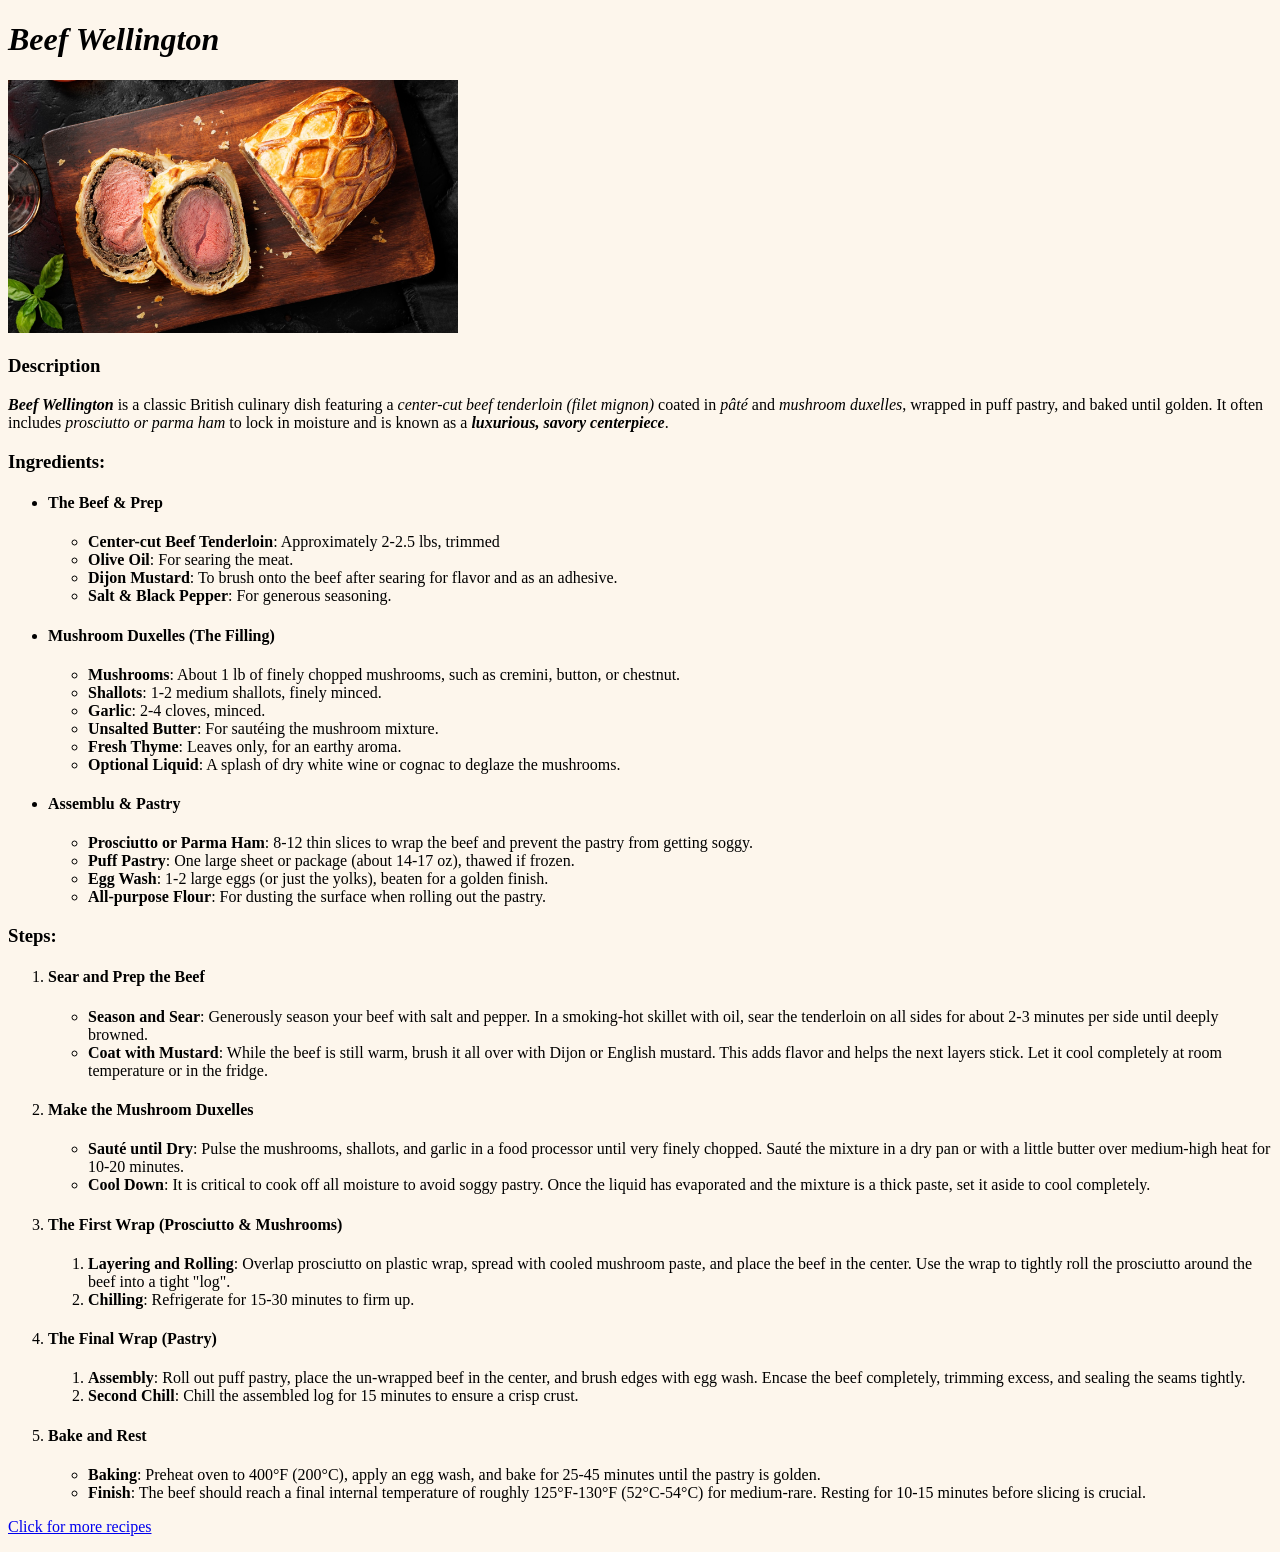
<file: recipes/beef-wellington.html>
<!DOCTYPE html>
<html lang="en">
    <head>
        <meta charset="UTF-8">
        <meta name="viewport" content="width=device-width, initial-scale=1.0">
        <title>Beef-Wellington-Recipe</title>
        <link rel="stylesheet", href="../style.css">
    </head>

    <body>
        <h1><em>Beef Wellington</em></h1>
        <img src="../img/beefwellington.jpg" width="450" alt="Perfectly cooked beef wellington, sliced on a wooden cutting board.">
       <div>
            <h3>Description</h3>
            <p><strong><em>Beef Wellington</em></strong> is a classic British culinary dish featuring a <em>center-cut beef tenderloin (filet mignon)</em> coated in <em>pâté</em> and <em>mushroom duxelles</em>, wrapped in puff pastry, and baked until golden. It often includes <em>prosciutto or parma ham</em> to lock in moisture and is known as a <strong><em>luxurious, savory centerpiece</em></strong>.</p>
            <h3>Ingredients:</h3>
       </div>
        <ul>
            <li><h4>The Beef & Prep</h4>
                <ul>
                    <li><strong>Center-cut Beef Tenderloin</strong>: Approximately 2-2.5 lbs, trimmed</li>
                    <li><strong>Olive Oil</strong>: For searing the meat.</li>
                    <li><strong>Dijon Mustard</strong>: To brush onto the beef after searing for flavor and as an adhesive.</li>
                    <li><strong>Salt & Black Pepper</strong>: For generous seasoning.</li>
                </ul>
            </li>

            <li><h4>Mushroom Duxelles (The Filling)</h4>
                <ul>
                    <li><strong>Mushrooms</strong>: About 1 lb of finely chopped mushrooms, such as cremini, button, or chestnut.</li>
                    <li><strong>Shallots</strong>: 1-2 medium shallots, finely minced.</li>
                    <li><strong>Garlic</strong>: 2-4 cloves, minced.</li>
                    <li><strong>Unsalted Butter</strong>: For sautéing the mushroom mixture.</li>
                    <li><strong>Fresh Thyme</strong>: Leaves only, for an earthy aroma.</li>
                    <li><strong>Optional Liquid</strong>: A splash of dry white wine or cognac to deglaze the mushrooms.</li>
                </ul>
            </li>

            <li><h4>Assemblu & Pastry</h4>
                <ul>
                    <li><strong>Prosciutto or Parma Ham</strong>: 8-12 thin slices to wrap the beef and prevent the pastry from getting soggy.</li>
                    <li><strong>Puff Pastry</strong>: One large sheet or package (about 14-17 oz), thawed if frozen.</li>
                    <li><strong>Egg Wash</strong>: 1-2 large eggs (or just the yolks), beaten for a golden finish.</li>
                    <li><strong>All-purpose Flour</strong>: For dusting the surface when rolling out the pastry.</li>
                </ul>
            </li>
            
        </ul>

        <h3>Steps:</h3>
        <ol>
            <li><h4>Sear and Prep the Beef</h4>
                <ul>
                    <li><strong>Season and Sear</strong>: Generously season your beef with salt and pepper. In a smoking-hot skillet with oil, sear the tenderloin on all sides for about 2-3 minutes per side until deeply browned.</li>
                    <li><strong>Coat with Mustard</strong>: While the beef is still warm, brush it all over with Dijon or English mustard. This adds flavor and helps the next layers stick. Let it cool completely at room temperature or in the fridge.</li>
                </ul>
            </li>

            <li><h4>Make the Mushroom Duxelles</h4>
                <ul>
                    <li><strong>Sauté until Dry</strong>: Pulse the mushrooms, shallots, and garlic in a food processor until very finely chopped. Sauté the mixture in a dry pan or with a little butter over medium-high heat for 10-20 minutes.</li>
                    <li><strong>Cool Down</strong>: It is critical to cook off all moisture to avoid soggy pastry. Once the liquid has evaporated and the mixture is a thick paste, set it aside to cool completely.</li>
                </ul>
            </li>

            <li><h4>The First Wrap (Prosciutto & Mushrooms)</h4>
                <ol>
                    <li><strong>Layering and Rolling</strong>: Overlap prosciutto on plastic wrap, spread with cooled mushroom paste, and place the beef in the center. Use the wrap to tightly roll the prosciutto around the beef into a tight "log".</li>
                    <li><strong>Chilling</strong>: Refrigerate for 15-30 minutes to firm up.</li>
                </ol>
            </li>

            <li><h4>The Final Wrap (Pastry)</h4>
                <ol>
                    <li><strong>Assembly</strong>: Roll out puff pastry, place the un-wrapped beef in the center, and brush edges with egg wash. Encase the beef completely, trimming excess, and sealing the seams tightly.</li>
                    <li><strong>Second Chill</strong>: Chill the assembled log for 15 minutes to ensure a crisp crust.</li>
                </ol>
            </li>

            <li><h4>Bake and Rest</h4>
                <ul>
                    <li><strong>Baking</strong>: Preheat oven to 400°F (200°C), apply an egg wash, and bake for 25-45 minutes until the pastry is golden.</li>
                    <li><strong>Finish</strong>: The beef should reach a final internal temperature of roughly 125°F-130°F (52°C-54°C) for medium-rare. Resting for 10-15 minutes before slicing is crucial.</li>
                </ul>

            </li>
        </ol>
        <p><a href="../index.html">Click for more recipes</a></p>

    </body>
</html>
</file>
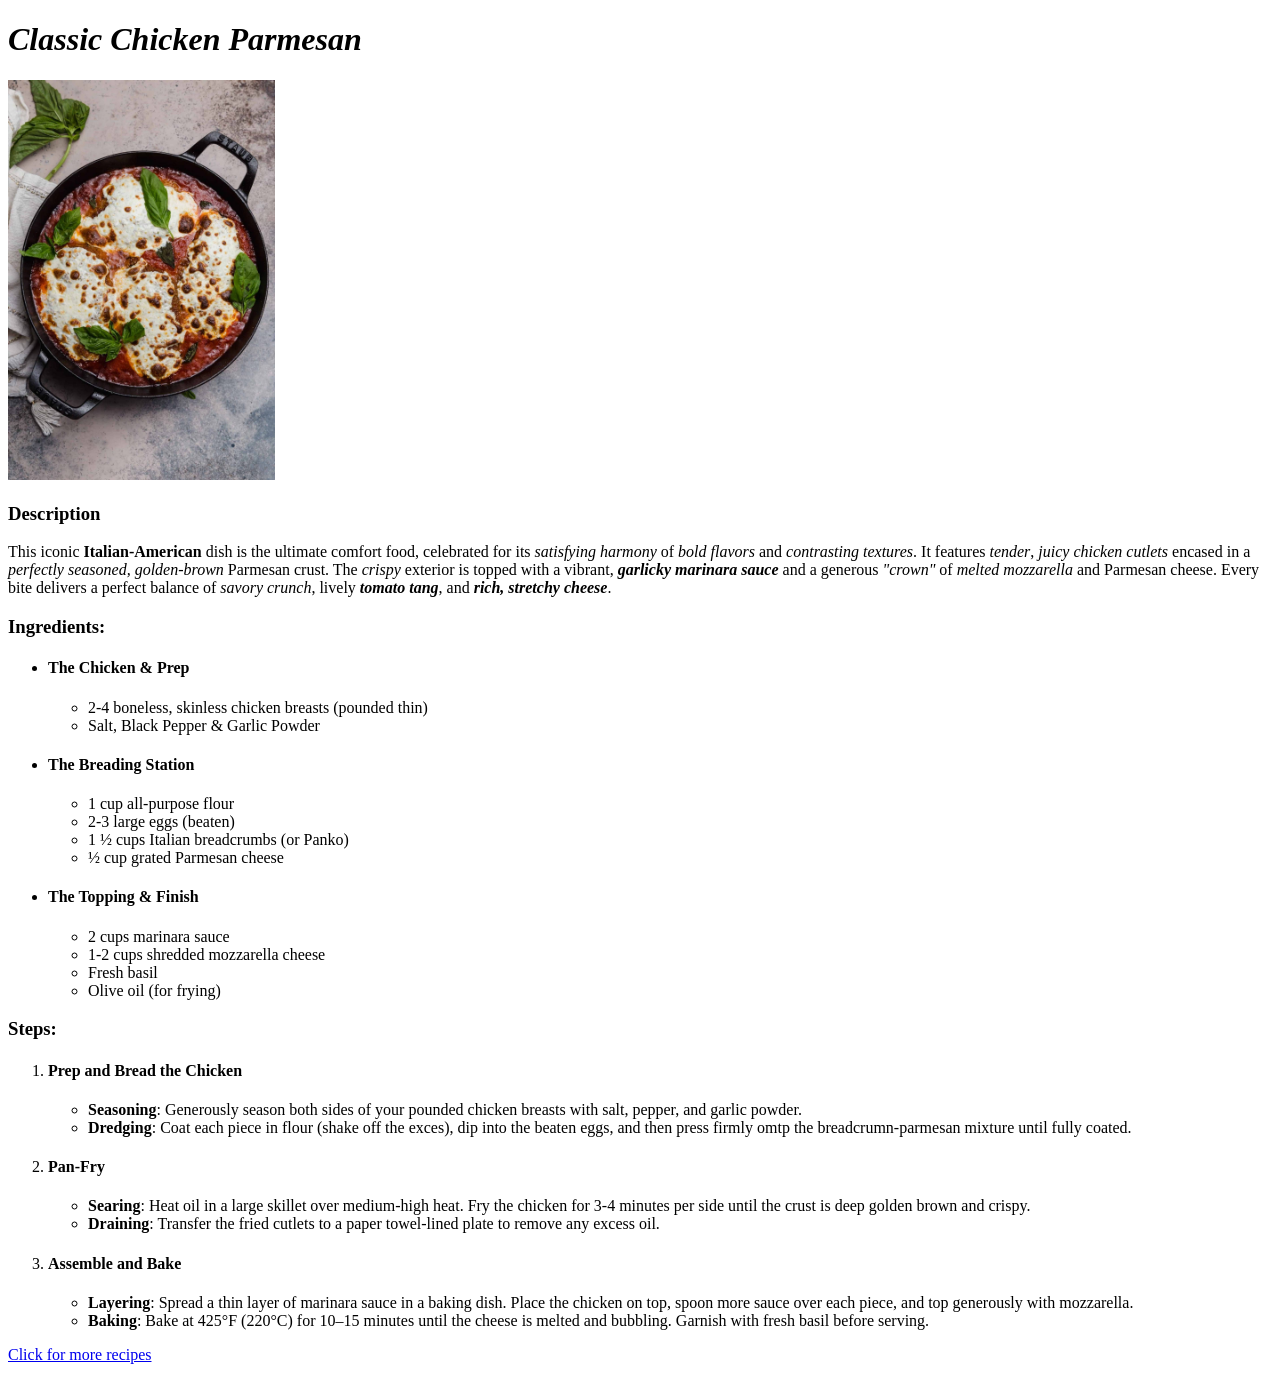
<file: recipes/classic-chicken-parmesan.html>
<!DOCTYPE html>
<html lang="en">
    <head>
        <meta charset="UTF-8">
        <meta name="viewport" content="width=device-width, initial-scale=1.0">
        <title>Document</title>
    </head>

    <body>
        <h1><em>Classic Chicken Parmesan</em></h1>
        <img src="../img/classicchickenparm.jpg" height="400">
        <h3>Description</h3>
        <p>This iconic <strong>Italian-American</strong> dish is the ultimate comfort food, celebrated for its <em>satisfying harmony</em> of <em>bold flavors</em> and <em>contrasting textures</em>. It features <em>tender</em>, <em>juicy chicken cutlets</em> encased in a <em>perfectly seasoned, golden-brown</em> Parmesan crust. The <em>crispy</em> exterior is topped with a vibrant, <strong><em>garlicky marinara sauce</em></strong> and a generous <em>"crown"</em> of <em>melted mozzarella</em> and Parmesan cheese. Every bite delivers a perfect balance of <em>savory crunch</em>, lively <strong><em>tomato tang</em></strong>, and <strong><em>rich, stretchy cheese</em></strong>.</p>

        <h3>Ingredients:</h3>
        <ul>
            <li><h4>The Chicken & Prep</h4>
                <ul>
                    <li>2-4 boneless, skinless chicken breasts (pounded thin)</li>
                    <li>Salt, Black Pepper & Garlic Powder</li>
                </ul>
            </li>

            <li><h4>The Breading Station</h4>
                <ul>
                    <li>1 cup all-purpose flour</li>
                    <li>2-3 large eggs (beaten)</li>
                    <li>1 ½ cups Italian breadcrumbs (or Panko)</li>
                    <li>½ cup grated Parmesan cheese</li>
                </ul>
            </li>

            <li><h4>The Topping & Finish</h4>
                <ul>
                    <li>2 cups marinara sauce</li>
                    <li>1-2 cups shredded mozzarella cheese</li>
                    <li>Fresh basil</li>
                    <li>Olive oil (for frying)</li>
                </ul>
            </li>
        </ul>
        
        <h3>Steps:</h3>
        <ol>
            <li><h4>Prep and Bread the Chicken</h4>
                <ul>
                    <li><strong>Seasoning</strong>: Generously season both sides of your pounded chicken breasts with salt, pepper, and garlic powder.</li>
                    <li><strong>Dredging</strong>: Coat each piece in flour (shake off the exces), dip into the beaten eggs, and then press firmly omtp the breadcrumn-parmesan mixture until fully coated.</li>
                </ul>
            </li>

            <li><h4>Pan-Fry</h4>
                <ul>
                    <li><strong>Searing</strong>: Heat oil in a large skillet over medium-high heat. Fry the chicken for 3-4 minutes per side until the crust is deep golden brown and crispy.</li>
                    <li><strong>Draining</strong>: Transfer the fried cutlets to a paper towel-lined plate to remove any excess oil.</li>
                </ul>
            </li>

            <li><h4>Assemble and Bake</h4>
                <ul>
                    <li><strong>Layering</strong>: Spread a thin layer of marinara sauce in a baking dish. Place the chicken on top, spoon more sauce over each piece, and top generously with mozzarella.</li>
                    <li><strong>Baking</strong>: Bake at 425°F (220°C) for 10–15 minutes until the cheese is melted and bubbling. Garnish with fresh basil before serving.</li>
                    
                </ul>
            </li>
        </ol>
        <p><a href="../index.html">Click for more recipes</a></p>
    </body>
</html>
</file>
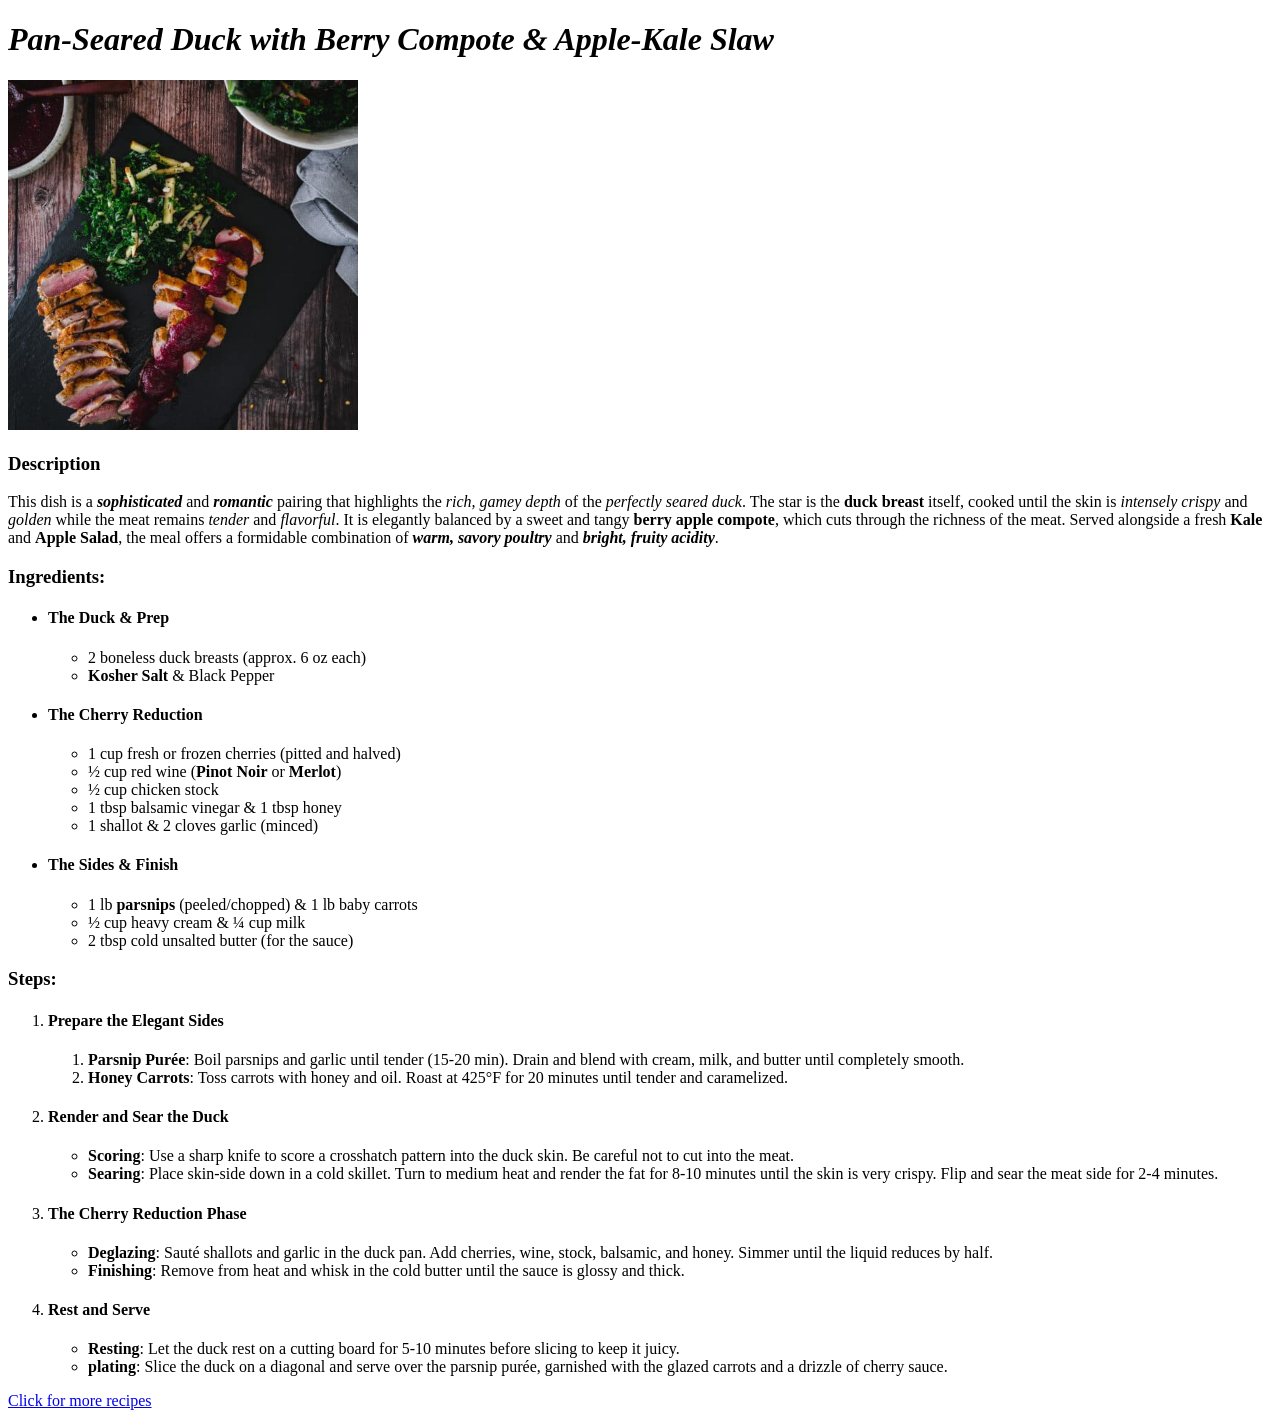
<file: recipes/duck-breast.html>
<!DOCTYPE html>
<html lang="en">
    <head>
        <meta charset="UTF-8">
        <meta name="viewport" content="width=device-width, initial-scale=1.0">
        <title>Document</title>
    </head>

    <body>
        <h1><em>Pan-Seared Duck with Berry Compote & Apple-Kale Slaw</em></h1>
        <img src="../img/duckbreast.jpg" height="350">
        <h3>Description</h3>
        <p>This dish is a <strong><em>sophisticated</em></strong> and <strong><em>romantic</em></strong> pairing that highlights the <em>rich, gamey depth</em> of the <em>perfectly seared duck</em>. The star is the <strong>duck breast</strong> itself, cooked until the skin is <em>intensely crispy</em> and <em>golden</em> while the meat remains <em>tender</em> and <em>flavorful</em>. It is elegantly balanced by a sweet and tangy <strong>berry apple compote</strong>, which cuts through the richness of the meat. Served alongside a fresh <strong>Kale</strong> and <strong>Apple Salad</strong>, the meal offers a formidable combination of <strong><em>warm, savory poultry</em></strong> and <strong><em>bright, fruity acidity</em></strong>.</p>
        <h3>Ingredients:</h3>
        <ul>
            <li><h4>The Duck & Prep</h4>
                <ul>
                    <li>2 boneless duck breasts (approx. 6 oz each)</li>
                    <li><strong>Kosher Salt</strong> & Black Pepper</li>
                </ul>
            </li>

            <li><h4>The Cherry Reduction</h4>
                <ul>
                    <li>1 cup fresh or frozen cherries (pitted and halved)</li>
                    <li>½ cup red wine (<strong>Pinot Noir</strong> or <strong>Merlot</strong>)</li>
                    <li>½ cup chicken stock</li>
                    <li>1 tbsp balsamic vinegar & 1 tbsp honey</li>
                    <li>1 shallot & 2 cloves garlic (minced)</li>
                </ul>
            </li>

            <li><h4>The Sides & Finish</h4>
                <ul>
                    <li>1 lb <strong>parsnips</strong> (peeled/chopped) & 1 lb baby carrots</li>
                    <li>½ cup heavy cream & ¼ cup milk</li>
                    <li>2 tbsp cold unsalted butter (for the sauce)</li>
                </ul>
            </li>
        </ul>

        <h3>Steps:</h3>
        <ol>
            <li><h4>Prepare the Elegant Sides</h4>
                <ol>
                    <li><strong>Parsnip Purée</strong>: Boil parsnips and garlic until tender (15-20 min). Drain and blend with cream, milk, and butter until completely smooth.</li>
                    <li><strong>Honey Carrots</strong>: Toss carrots with honey and oil. Roast at 425°F for 20 minutes until tender and caramelized.</li>
                </ol>
            </li>

            <li><h4>Render and Sear the Duck</h4>
                <ul>
                    <li><strong>Scoring</strong>: Use a sharp knife to score a crosshatch pattern into the duck skin. Be careful not to cut into the meat.</li>
                    <li><strong>Searing</strong>: Place skin-side down in a cold skillet. Turn to medium heat and render the fat for 8-10 minutes until the skin is very crispy. Flip and sear the meat side for 2-4 minutes.</li>
                </ul>
            </li>

            <li><h4>The Cherry Reduction Phase</h4>
                <ul>
                    <li><strong>Deglazing</strong>: Sauté shallots and garlic in the duck pan. Add cherries, wine, stock, balsamic, and honey. Simmer until the liquid reduces by half.</li>
                    <li><strong>Finishing</strong>: Remove from heat and whisk in the cold butter until the sauce is glossy and thick.</li>
                </ul>
            </li>

            <li><h4>Rest and Serve</h4>
                <ul>
                    <li><strong>Resting</strong>: Let the duck rest on a cutting board for 5-10 minutes before slicing to keep it juicy.</li>
                    <li><strong>plating</strong>: Slice the duck on a diagonal and serve over the parsnip purée, garnished with the glazed carrots and a drizzle of cherry sauce.</li>
                </ul>
            </li>
        </ol>
        <p><a href="../index.html">Click for more recipes</a></p>
    </body>
</html>
</file>
<file: style.css>
body{
    background-color: #FDF6EC;
    
}


.title{
    background-color: #C0522A;
    color:whitesmoke;
    text-align: center;
    padding: 30px 20px;
}

.title h1 {
    margin-bottom: 0;
    margin-top: 0;
}

.title #ph1{
    margin-top: 0;
}

.title #subtitle{
    margin-top: 40px;
}

hr{
    border: 1px solid color #E8D5B7;
}

#recipes{
    color: #c2844a;
    font-size: 12px;
}


.recipes .card{
    display: inline-block;
    margin: 4px;
    background-color: #db9b84;
    width: 150px;
    height: 150px;
    padding: 4px;
    border: 1px solid #C0522A;
    border-radius: 10px;
    text-align: center;
    color: #8B3318;
    vertical-align: top;
}

.recipes{
    margin-left: 20px;
}

a:hover{
    color:#2C1A0E;
}


.card .recipe a{
    border-top: 1px solid #C0522A;
    padding: 2px;
    
}

.card .recipe p{
    font-size: 40px;
    margin: 8px auto;
}
</file>
